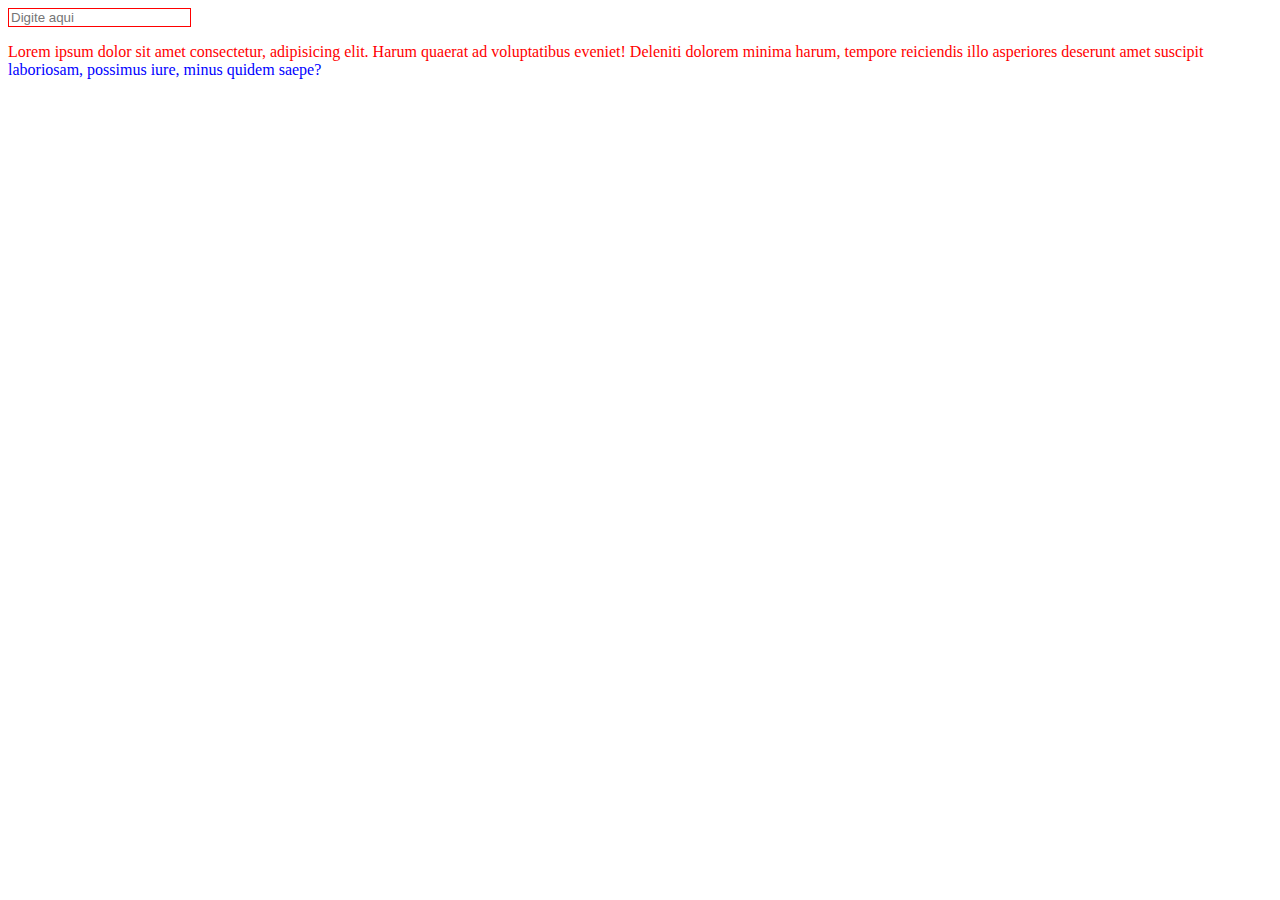
<file: index.html>
<!DOCTYPE html>
<html lang="pr-br">
<head>
    <meta charset="UTF-8">
    <meta http-equiv="X-UA-Compatible" content="IE=edge">
    <meta name="viewport" content="width=device-width, initial-scale=1.0">
    <link href="./styles.css" rel="stylesheet">
    <title>Document</title>
</head>
<body>
    <input placeholder="Digite aqui">
    <p>Lorem ipsum dolor sit amet consectetur, adipisicing elit. Harum quaerat ad voluptatibus eveniet! Deleniti dolorem minima harum, tempore reiciendis illo asperiores deserunt amet suscipit laboriosam, possimus iure, minus quidem saepe?</p>
</body>
</html>
</file>
<file: styles.css>
*.{
    margin: 0;
    padding: 0;
    box-sizing: border-box;
}

input {
    border: 1px solid red;
    color: blue;
}

input::placeholder{
    color #ff1396
}

P {
    color: blue;
}
p::first-line {
    color: red;
}
</file>
